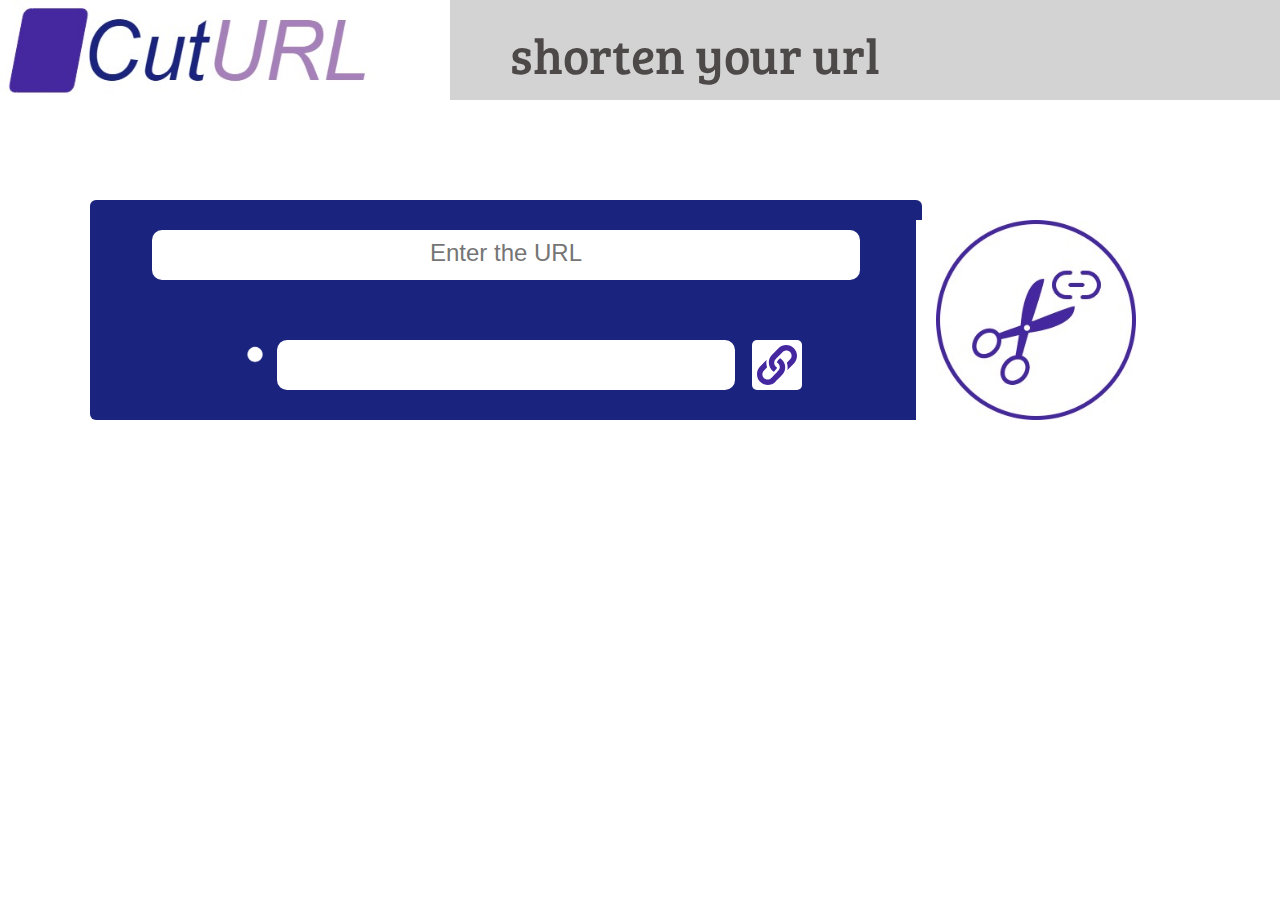
<file: index.html>
<html>

    <head>
        <title>URL Shortener</title>
        <link rel="icon" href="./logos/favicon-32x32.png" type="image/png">
        <meta name="viewport" content="width=device-width, initial-scale=1.0">
        <link rel="stylesheet" href="style.css">
        <link rel="preconnect" href="https://fonts.gstatic.com">
        <link href="https://fonts.googleapis.com/css2?family=Bree+Serif&display=swap" rel="stylesheet">
        <script src="https://ajax.googleapis.com/ajax/libs/jquery/1.7/jquery.min.js"></script>
        <script type="text/javascript" src="ui.js"></script>
    </head>

    <body>

        <div class="containerMain">

            <div id="stickyHeading"><img src="./logos/logo.jpg" width="450px" height="100px" id="logo" style="margin-left: 0px;"><span id="stickyTitle">shorten your url</span></div>

            <div id="cont1">
               <div id="containerLongURL">
                    <center> 
                        <input type="text" id="longURL" required placeholder="Enter the URL">
                        <h4 id="emptyError"></h4>
                    </center>
                </div>
                 <center>
                    <img src="./logos/Spin-1.1s-197px.gif" id="dataloading" style="background: blue; position: absolute; top: 85px;display: none;" height="50px" width="50px">
                </center>
                <span><img src="./logos/Ball-0.9s-251px.gif" height="50px" width="50px" style="position: absolute;left: 80px;" id="loading" ></span><div id="containerShortURL" style="position: relative;">

                   <center> <input type="text" id="shortURL"  readonly></center>
                    <div id="containerURL" class="tooltip"><center><img src="./logos/url_purp.svg" width="40px" height="40px" id="url1" onclick="copyClipboard()" onmouseout="outFunc()"><span class="tooltiptext" id="myTooltip">Copy to clipboard</span></center></div>
                </div>
            </div>
            <div id="cont2">
                <img src="./logos/url_logo_white.jpg" width="200px" height="200px" id="img2" class="url_short">
                <img src="./logos/url_logo_purp.jpg" width="200px" height="200px" id="img1" class="url_short">
            </div>



        </div>

        <script>

            function copyClipboard()
            {
                var copyText = document.getElementById("shortURL");

                /* Select the text field */
                copyText.select();
                copyText.setSelectionRange(0, 99999); /* For mobile devices */

                document.execCommand("copy");

                // alert("Copied the text: " + copyText.value);

                // document.getElementById("cont1").style.height = "250px";

                var tooltip = document.getElementById("myTooltip");
                tooltip.innerHTML = "Copied contents :)";

            }

            function outFunc() 
            {
                var tooltip = document.getElementById("myTooltip");
                tooltip.innerHTML = "Copy to clipboard";
            }

        </script>

    </body>

</html>
</file>
<file: style.css>
body{
    margin: 0px;
    border: 0px;
  
}

.containerMain{
    height: 100%;
    width: 100%;
    background-color: white;
    margin: 0px;
    border: 0px;
    position: relative;
}

#stickyHeading{
    width: 100%;
    height: 100px;
    background-color: lightgray;
    position: sticky;
    margin: 0px;
    border: 0px;
    position: relative;
}

#stickyTitle{
    position: absolute;
    margin-left: 60px;
    font-size: 50px;
    top:20%;
    font-family: 'Bree Serif', serif;
    color: rgb(78, 73, 73);
}

#cont1{
    position: absolute;
    display: inline-block;
    height: 220px;
    width: 65%;
    background-color: #1A237E;
    margin-top: 100px;
    margin-left: 90px;
    border-radius: 6px;
}

#containerURL{
    position: absolute;
    width: 50px;
    height: 50px;
    top: 60px;
    right:120px;
    background-color: white;
    border-radius: 5px;
}

#containerURL:hover{
    cursor: pointer;
}

#url1{
    margin-top:5px ;
}

#cont2{
    position: relative;
    display: inline-block;
    height: 200px;
    width: 25%;
    background-color: white;
    margin-top: 120px;
    margin-left: 71.6%;
}

input{
    font-size: 18px;
    color: rgb(100, 94, 94);
    text-align: center;
}

input:focus{
    outline: none;
    font-size: 18px;
    color: rgb(100, 94, 94);
}

#longURL{
    width: 85%;
    height: 50px;
    border: 0px;
    border-radius: 10px;
    margin-top:30px;
}

#shortURL{
    width: 55%;
    height: 50px;
    border: 0px;
    border-radius: 10px;
    margin-top:60px;

}

::placeholder{
    text-align: center;
    font-size: 24px;
}

#img1, #img2{
    position: absolute;
    top:0;
    left:0;
    opacity: 1;
    margin-left: 20px;
}



#img1:hover, #img2:hover{
    cursor: pointer;
}


#img1{
    transition: 0.5s opacity ease-out;
}

#img1:hover{
    opacity: 0;
}

.tooltip {
    position: relative;
    display: inline-block;
}

.tooltip .tooltiptext {
    visibility: hidden;
    width: 250px;
    height: 20px;
    background-color: lightgray;
    color: black;
    text-align: center;
    border-radius: 6px;
    padding: 10px;
    position: absolute;
    z-index: 1;
    bottom: 110%;
    left: -15%;
    margin-left: -75px;
    opacity: 0;
    transition: opacity 0.3s;
    font-size: 20px;
}
  
.tooltip .tooltiptext::after {
    content: "";
    position: absolute;
    top: 100%;
    left: 50%;
    margin-left: -5px;
    border-width: 5px;
    border-style: solid;
    border-color: lightgray transparent transparent transparent;
}
  
.tooltip:hover .tooltiptext {
    visibility: visible;
    opacity: 0.65;
}

#loading{
    top:140px;
    position: absolute;
    margin-left: 60px;
}

#emptyError{
    font-size: 20px;
    border: 0px;
    margin: 0px;
    color: white;
    font-family: 'Bree Serif', serif;
    font-weight: lighter;
}
</file>
